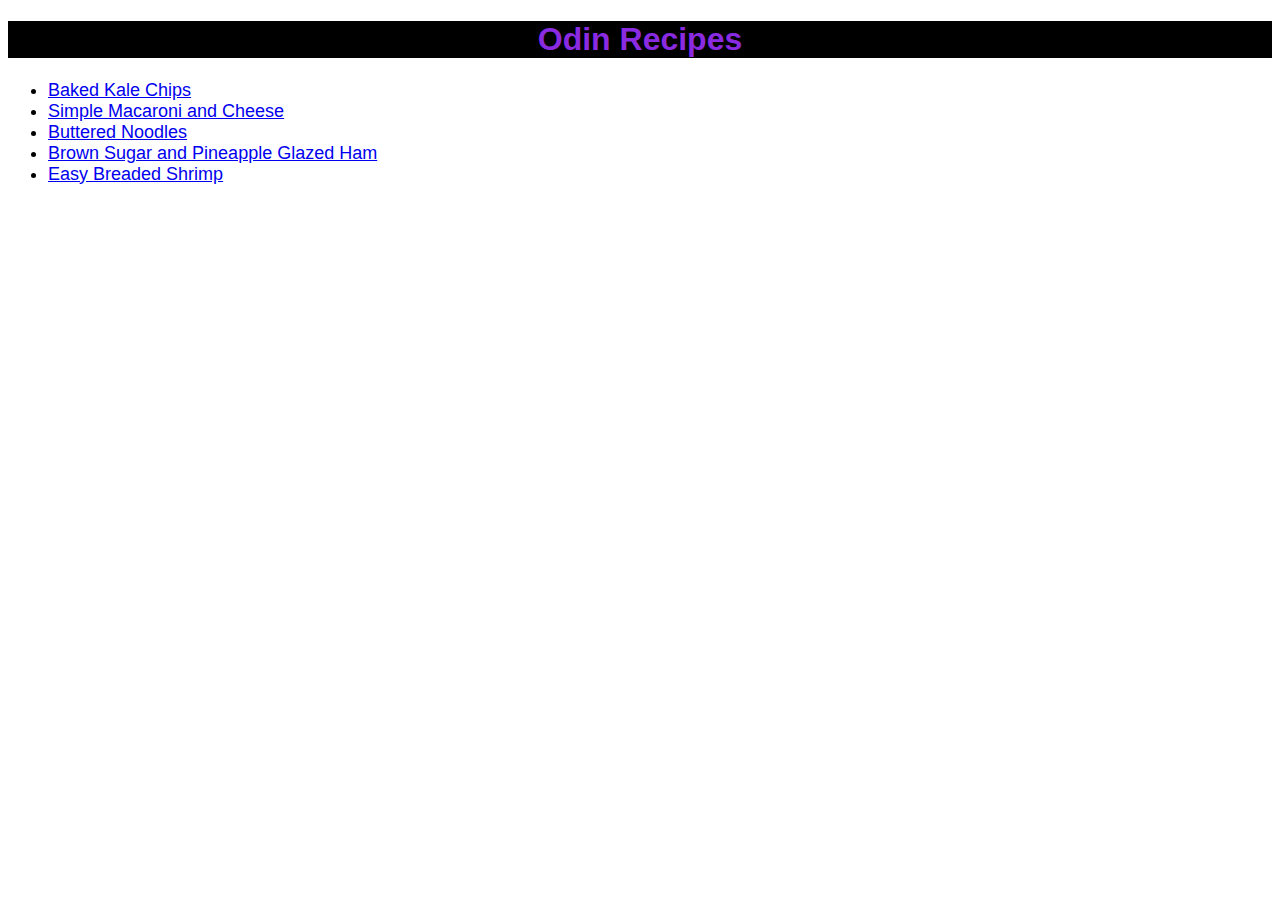
<file: index.html>
<!DOCTYPE html>

<html lang="en">
    <head>
        <meta charset="UTF-8">
        <link rel="stylesheet" href="styles.css">
        <title>Recipe Website</title>
    </head>

    <body>
        <h1 class="header">Odin Recipes</h1>
        <ul>
            <li><a href="recipes/baked-kale-chips.html">Baked Kale Chips</a></li>
            <li><a href="recipes/simple-macaroni-and-cheese.html">Simple Macaroni and Cheese</a></li>
            <li><a href="recipes/buttered-noodles.html">Buttered Noodles</a></li>
            <li><a href="recipes/brown-sugar-pineapple-glazed-ham.html">Brown Sugar and Pineapple Glazed Ham</a></li>
            <li><a href="recipes/easy-breaded-shrimp.html">Easy Breaded Shrimp</a></li>
        </ul>
    </body>
</html>
</file>
<file: styles.css>
body {
    font-family: Tahoma, Geneva, sans-serif;
}

li {
    font-size: 18px;
}

.header {
    color: blueviolet;
    background-color: black;
    text-align: center;
}
</file>
